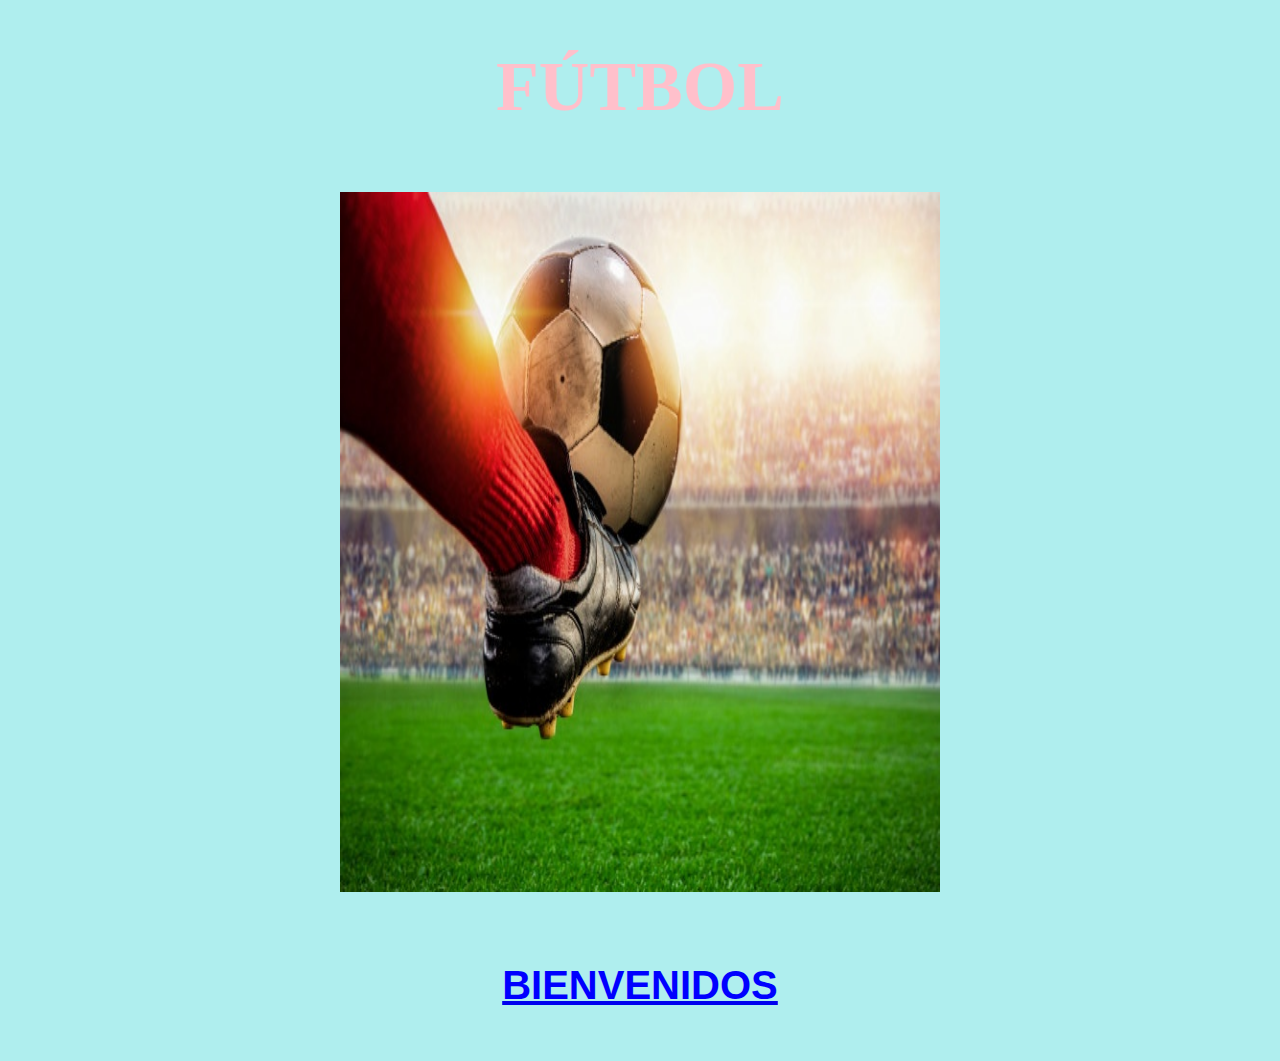
<file: index.html>
<!DOCTYPE HTML>
<html>
<head>
<meta name="autor" content="Johan Ramirez Lemus"/>
<meta name="description" content="esta pagina contiene información relacionada con fútbol">
<meta http-equiv="content-type" content="text/html;charset=UTF-8"/>
<title>fútbol</title>
<link rel="stylesheet" type="text/css" href="formato.css" media="all"/>
</head>
<body>
<H1>FÚTBOL</H1>
<br>
<img src="imagen1.jpg" title="https://www.freepik.es/foto-gratis/atleta-cultivos-pateando-balon-futbol_2222108.htm" width="600" height="700" class="imgcenter">
<br>
<a href="marcos.html"><h4>BIENVENIDOS</h4></a>
</body>
</html>
</file>
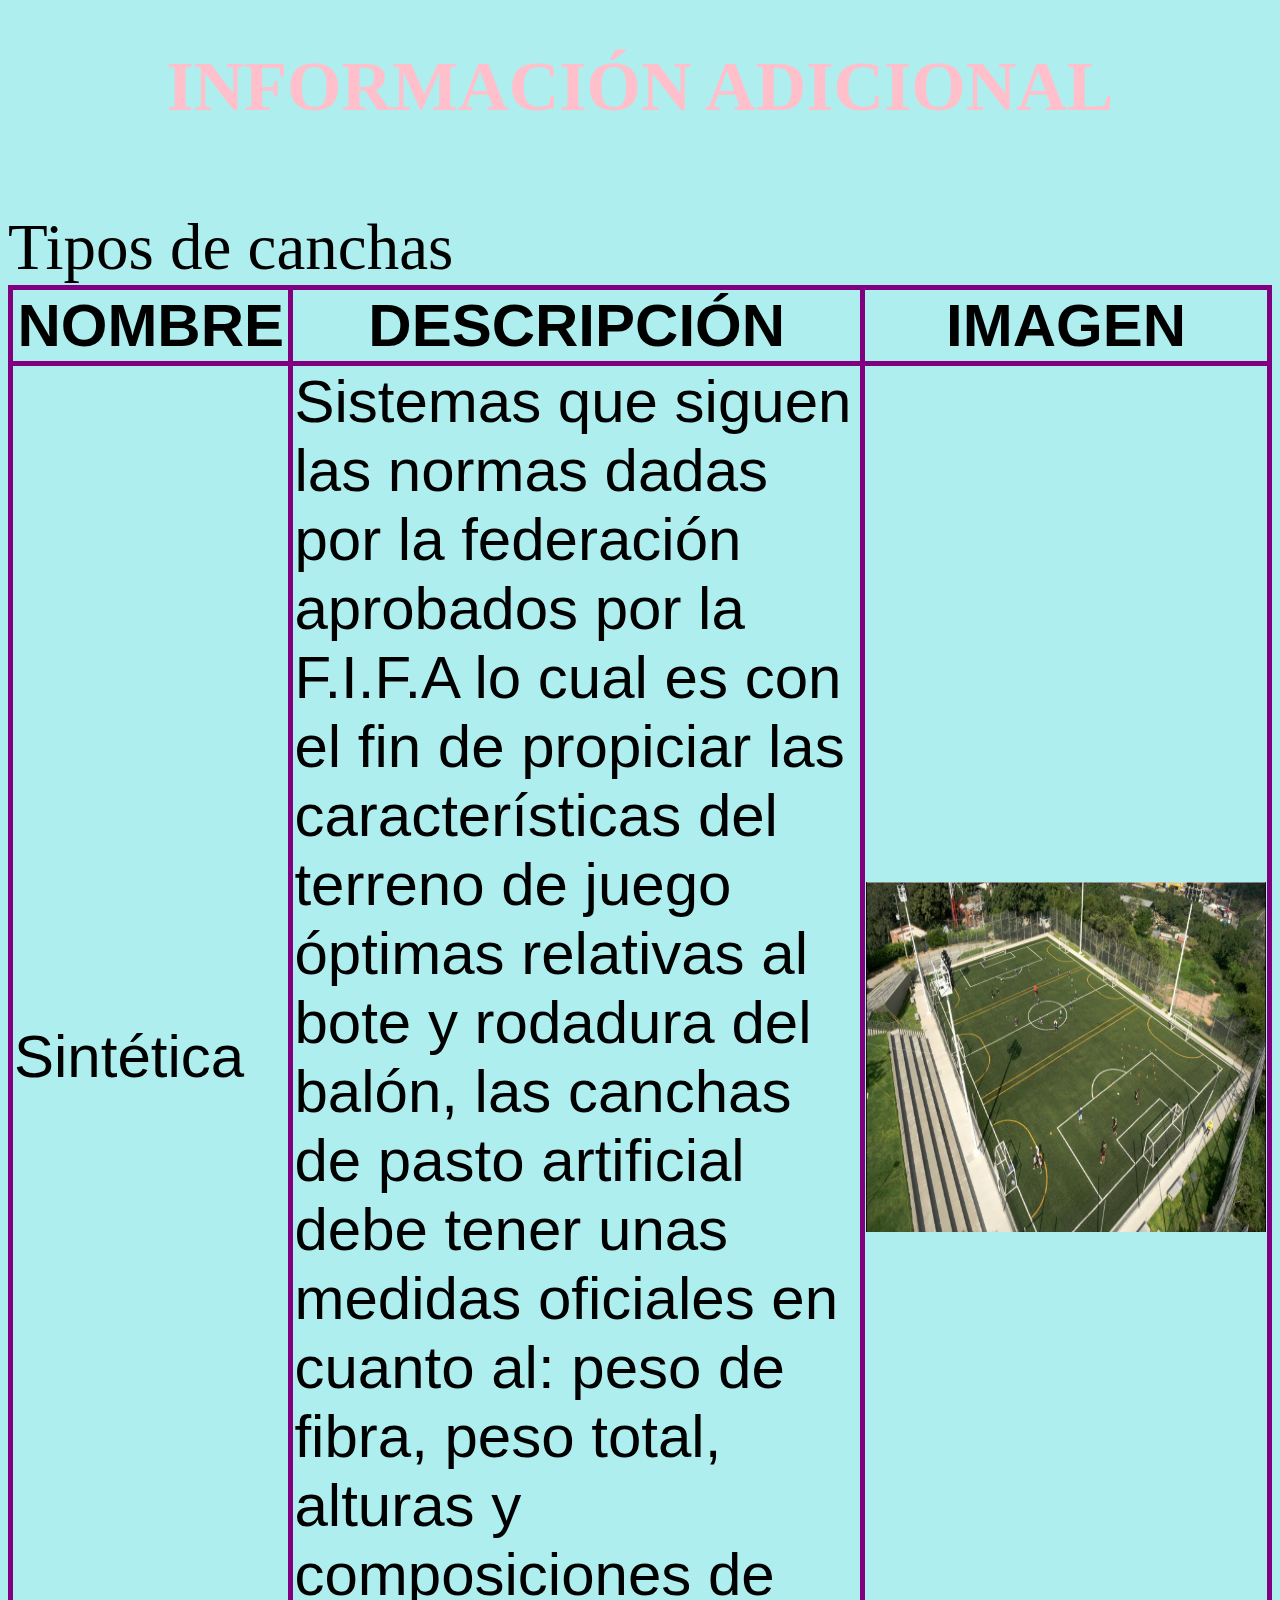
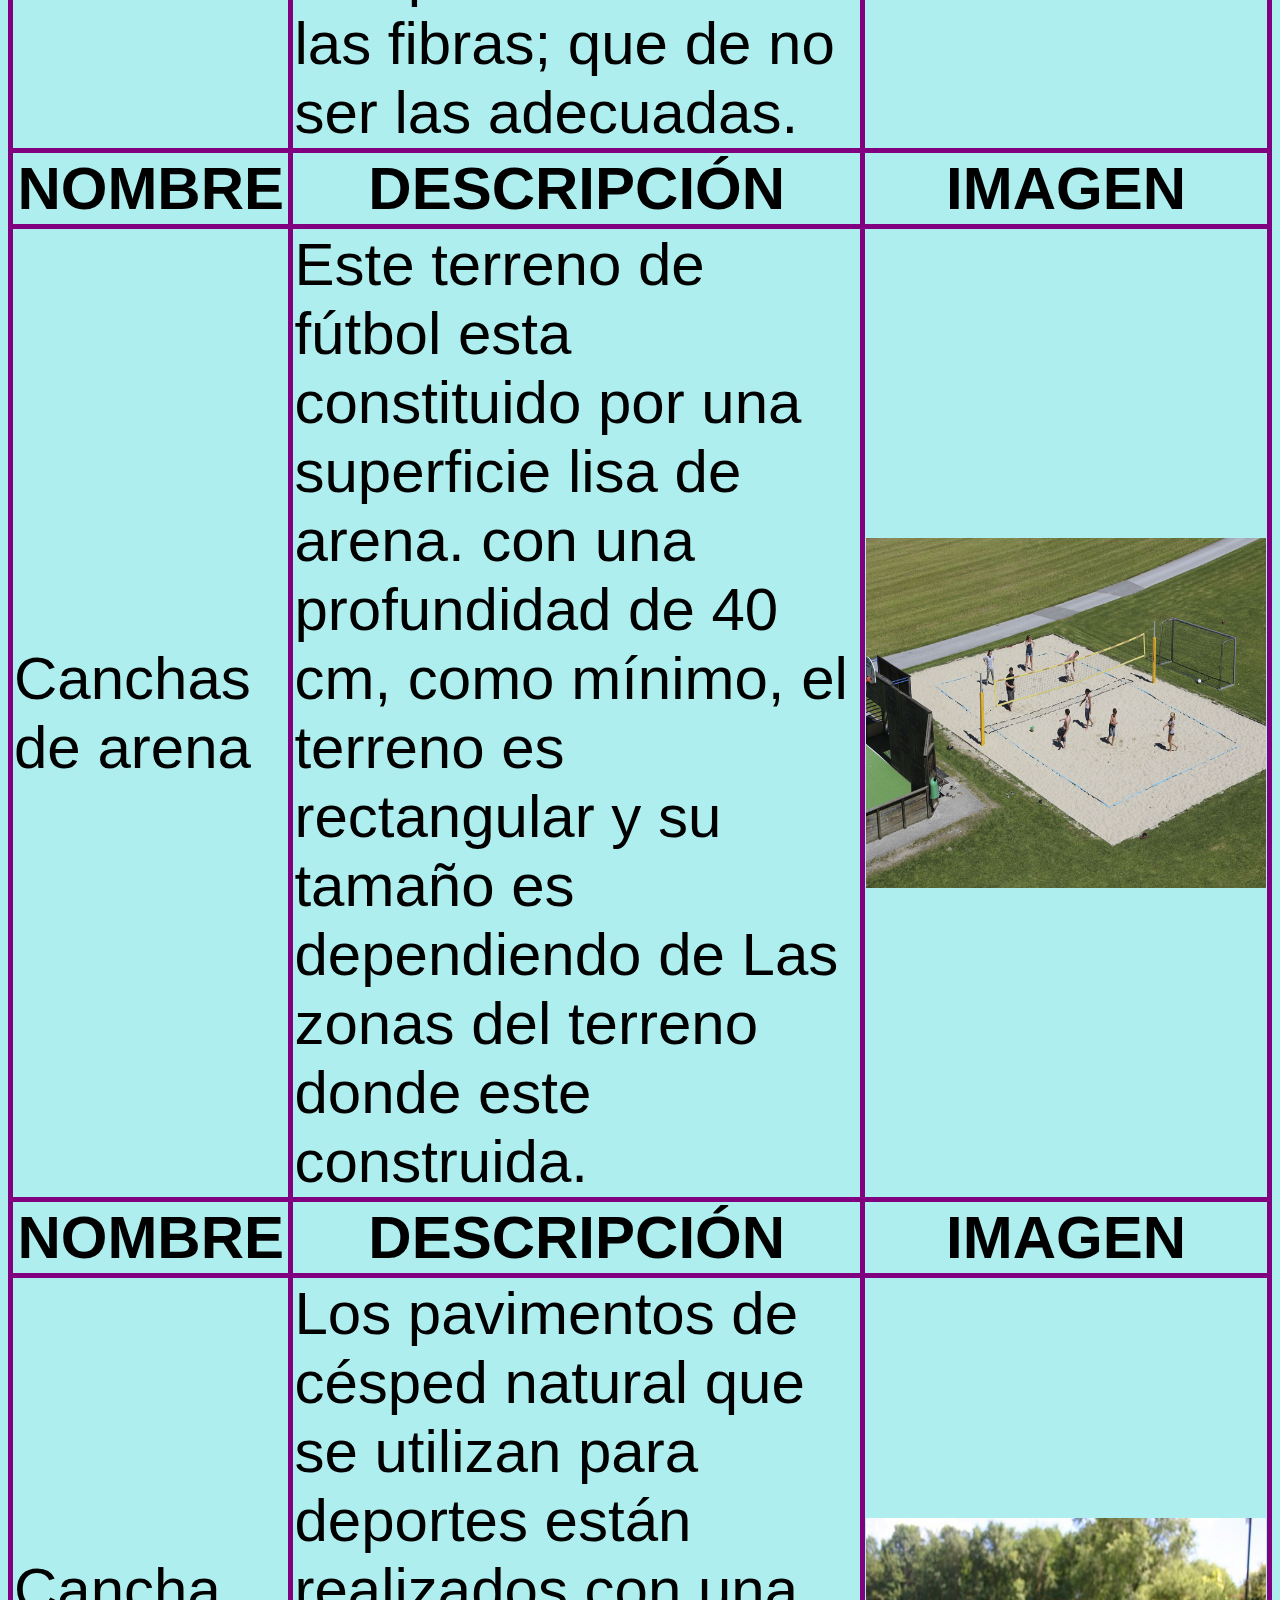
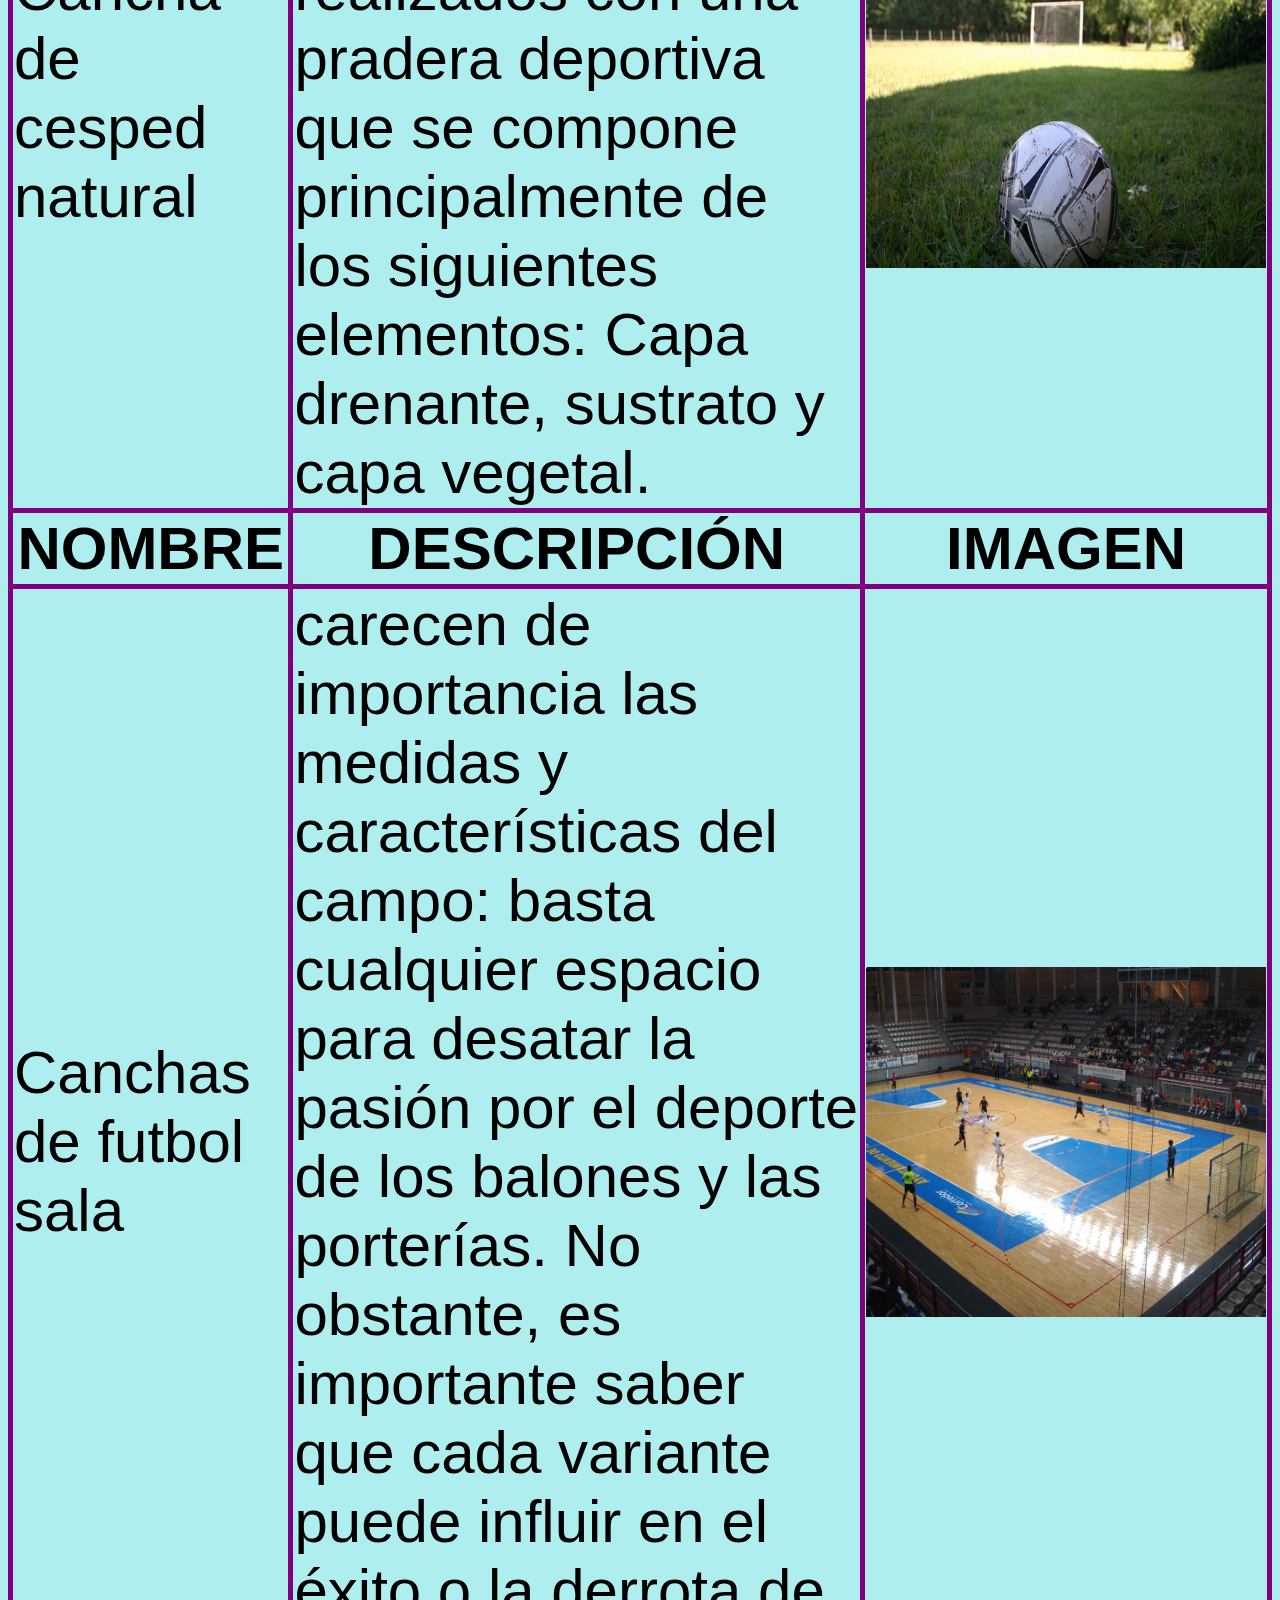
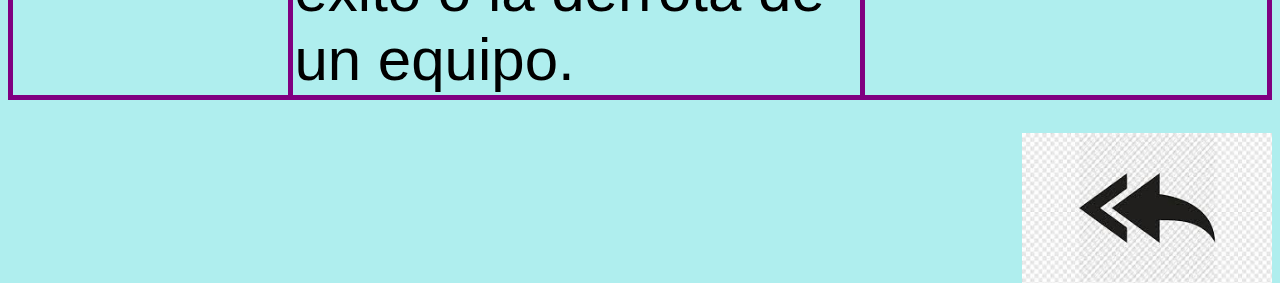
<file: adicional.html>
<!DOCTYPE HTML>
<html>
<head>
<meta name="author" content="Johan Ramirez Lemus"/>
<meta name="description" content="Futbol">
<meta http-equiv="Content-Type" content="text/html;charset=UTF-8"/>
<title>Futbol</title>
<link rel="stylesheet" type="text/css" href="formato.css" media="all" />
</head>
<body>
<h1>INFORMACIÓN ADICIONAL</h1>
<br><br>
<table>
<caption>Tipos de canchas</caption>
<tr><th>NOMBRE</th><th>DESCRIPCIÓN</th><th>IMAGEN</th></tr>
<tr><td>Sintética</td>
<td>Sistemas que siguen las normas dadas por la federación  aprobados por la F.I.F.A  lo cual es con el fin de propiciar las características del terreno de juego óptimas relativas al bote y rodadura del balón, las canchas de pasto artificial debe tener unas medidas oficiales en cuanto al:
peso de fibra, peso total, alturas y composiciones de las fibras; que de no ser las adecuadas.</td>
<td><img src="imagen6.jpg" title="https://images.app.goo.gl/bbnrDdBKiyr51xV89" width="400" height="350" class="imgcenter"></td><tr>
<tr><th>NOMBRE</th><th>DESCRIPCIÓN</th><th>IMAGEN</th></tr>
<tr><td>Canchas de arena</td>
<td>Este  terreno de fútbol esta constituido por una superficie lisa de arena. con una profundidad de 40 cm, como mínimo, el  terreno es rectangular  y su tamaño es dependiendo de  Las  zonas del terreno donde este construida.</td>
<td><img  src="imagen7.jpg" title="https://images.app.goo.gl/LkMzjxXQv4VoArPG9" width="400" height="350" class="imgcenter"></td><tr>
<tr><th>NOMBRE</th><th>DESCRIPCIÓN</th><th>IMAGEN</th></tr>
<tr><td>Cancha de cesped natural</td>
<td>Los pavimentos de césped natural que se utilizan para deportes están realizados con una pradera deportiva que se compone principalmente de los siguientes elementos: Capa drenante, sustrato y capa vegetal.</td>
<td><img src="imagen8.jpg" title="https://images.app.goo.gl/oUZjpzSdCyFMjwG6A" width="400" height="350" class="imgcenter"></td><tr>
<tr><th>NOMBRE</th><th>DESCRIPCIÓN</th><th>IMAGEN</th></tr>
<tr><td>Canchas de futbol sala</td>
<td>carecen de importancia las medidas y características del campo: basta cualquier espacio para desatar la pasión por el deporte de los balones y las porterías. No obstante, es importante saber que cada variante puede influir en el éxito o la derrota de un equipo.</td>
<td><img src="imagen9.jpg" title="https://images.app.goo.gl/yVNTccGxwMWxbd986" width="400" height="350" class="imgcenter"></td><tr>
</table>
<br>
<br>
<a href="contenido.html"><img src="imagen3.jpg" title="https://images.app.goo.gl/GerqRUdz4vZ1AAfo7" width="250" height="150" class="imgright"></a>
</body>
</html>
</file>
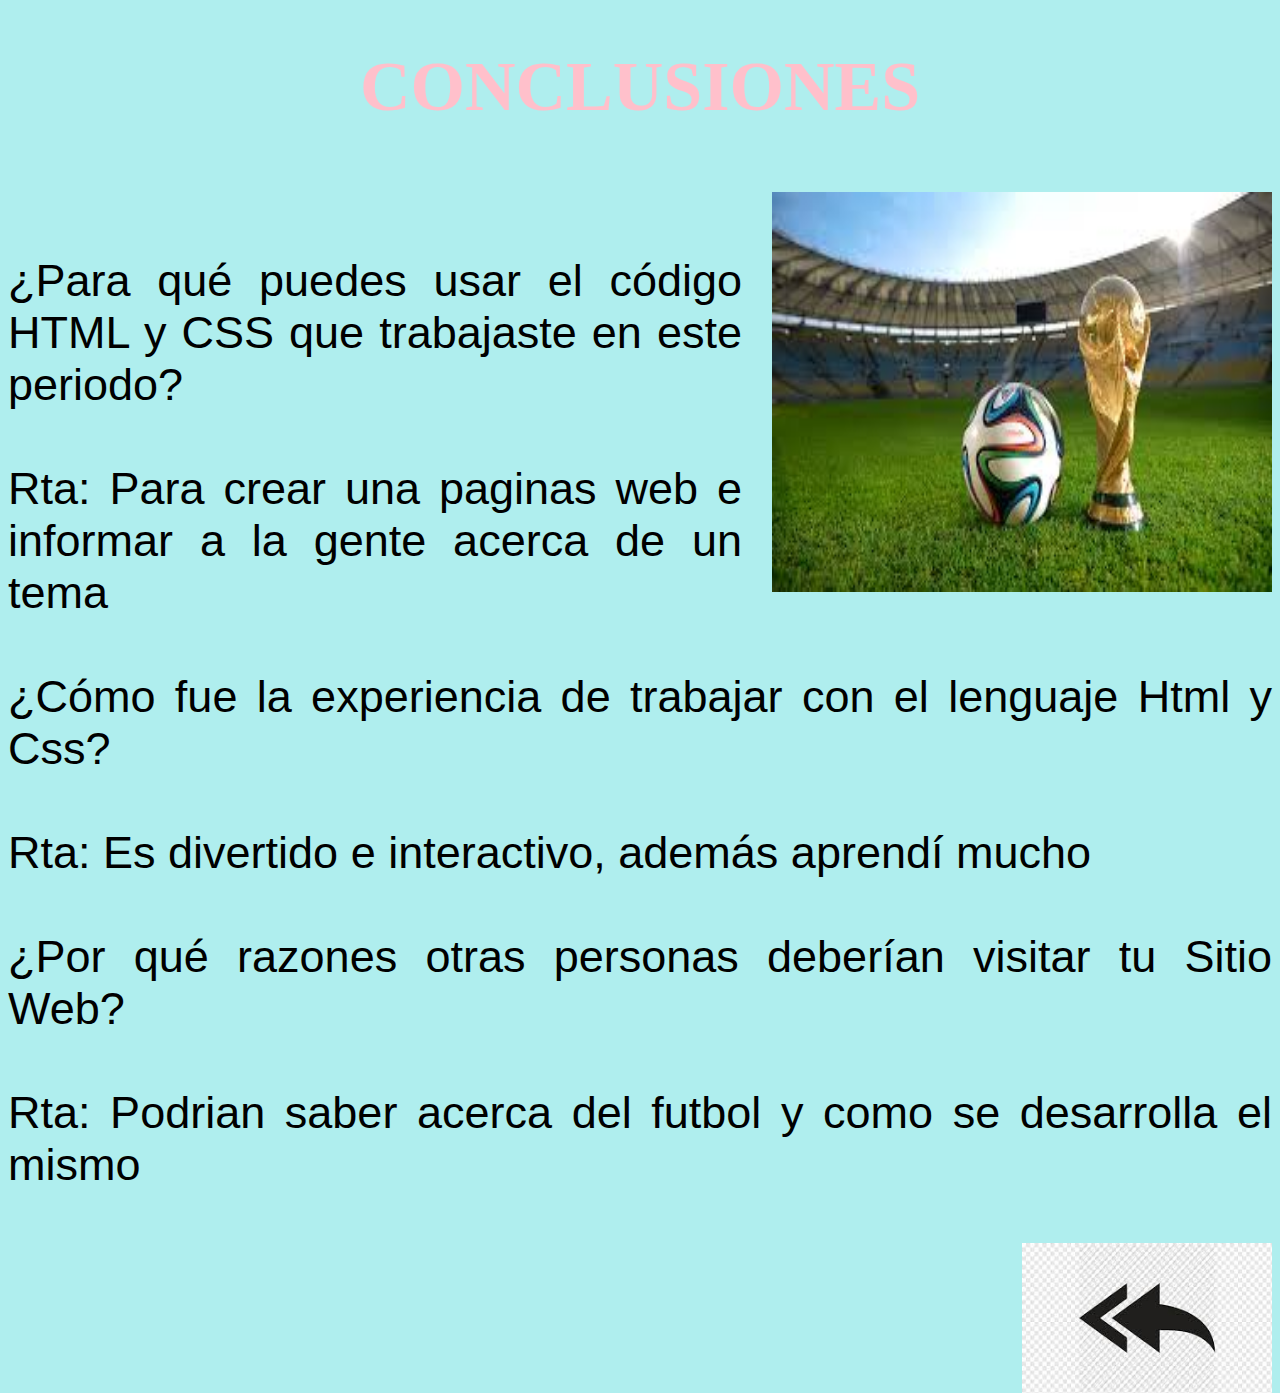
<file: conclusiones.html>
<!DOCTYPE HTML>
<html>
<head>
<meta name="author" content="Johan Ramirez Lemus"/>
<meta name="description" content="Futbol">
<meta http-equiv="Content-Type" content="text/html;charset=UTF-8"/>
<title>Futbol</title>
<link rel="stylesheet" type="text/css" href="formato.css" media="all" />
</head>
<body>
<h1>CONCLUSIONES</h1>
<br>
<img src="imagen19.jpg" title="https://images.app.goo.gl/Hnji3kxvkyaii3Pk8" width="500" height="400"
class="imgright">
<br>
<p>¿Para qué puedes usar el código HTML y CSS que trabajaste en este periodo?
<br><br>
Rta: Para crear una paginas web e informar a la gente acerca de un tema
<br><br>
¿Cómo fue la experiencia de trabajar con el lenguaje Html y Css?
<br><br>
Rta: Es divertido e interactivo, además aprendí mucho
<br><br>
¿Por qué razones otras personas deberían visitar tu Sitio Web?
<br><br>
Rta: Podrian saber acerca del futbol y como se desarrolla el mismo
<br><br>
<a href="contenido.html"><img src="imagen3.jpg" title="https://images.app.goo.gl/GerqRUdz4vZ1AAfo7" width="250" height="150" class="imgright"></a>
</body>
</html>
</file>
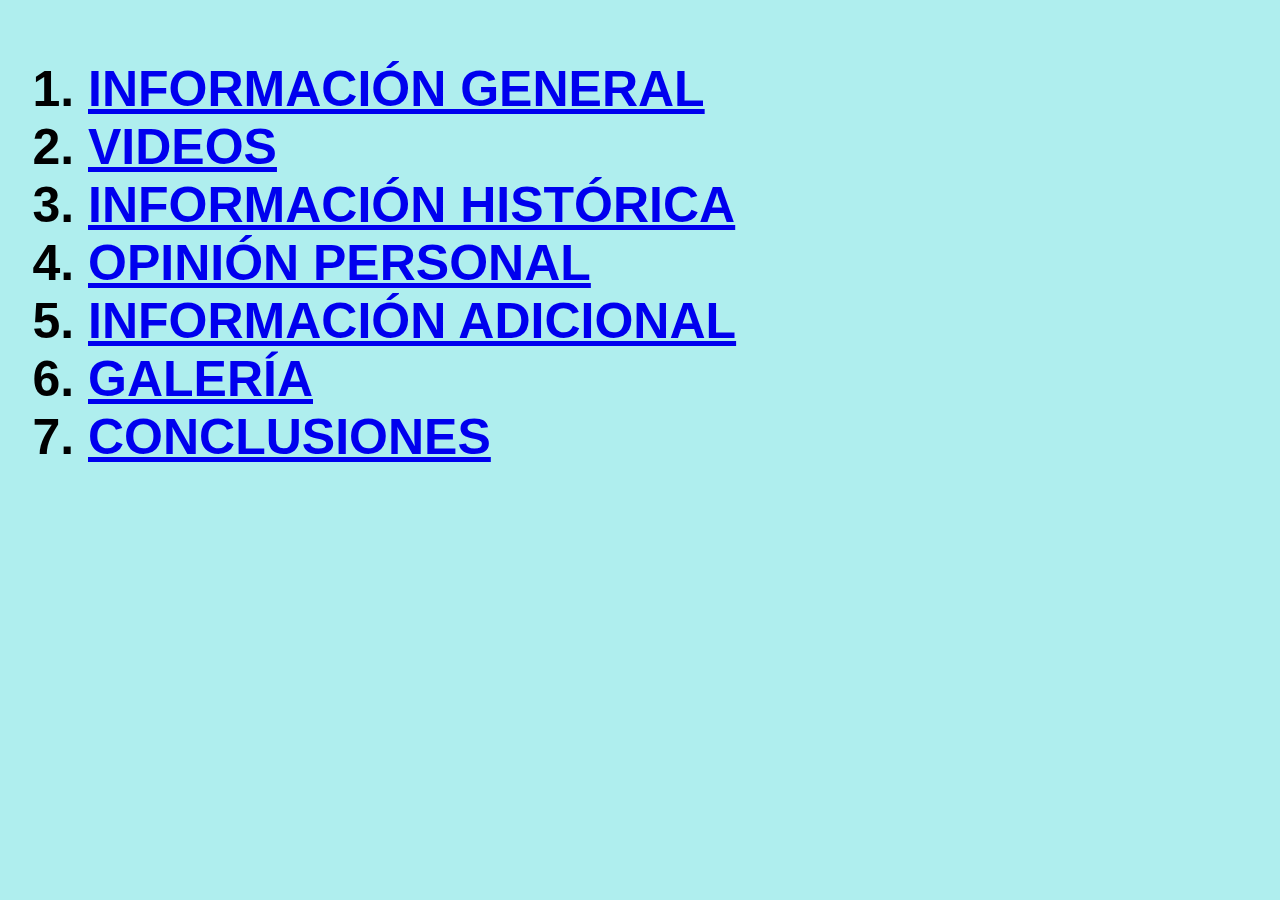
<file: contenido.html>
<!DOCTYPE HTML>
<html>
<head>
<meta name="autor" content="Johan Ramirez Lemus"/>
<meta name="description" content="esta pagina contiene información relacionada con fútbol">
<meta http-equiv="content-type" content="text/html;charset=UTF-8"/>
<title>fútbol</title>
<link rel="stylesheet" type="text/css" href="formato.css" media="all"/>
</head>
<body>
<h2>
<blockquote>
<ol>
<li><a href="general.html">INFORMACIÓN GENERAL</a>
<li><a href="videos.html">VIDEOS</a>
<li><a href="historica.html">INFORMACIÓN HISTÓRICA</a>
<li><a href="opinión.html">OPINIÓN PERSONAL</a>
<li><a href="adicional.html">INFORMACIÓN ADICIONAL</a>
<li><a href="galeria.html">GALERÍA</a>
<li><a href="conclusiones.html">CONCLUSIONES</a>
</ol>
</blockquote>
</h2>
</body>
</html>
</file>
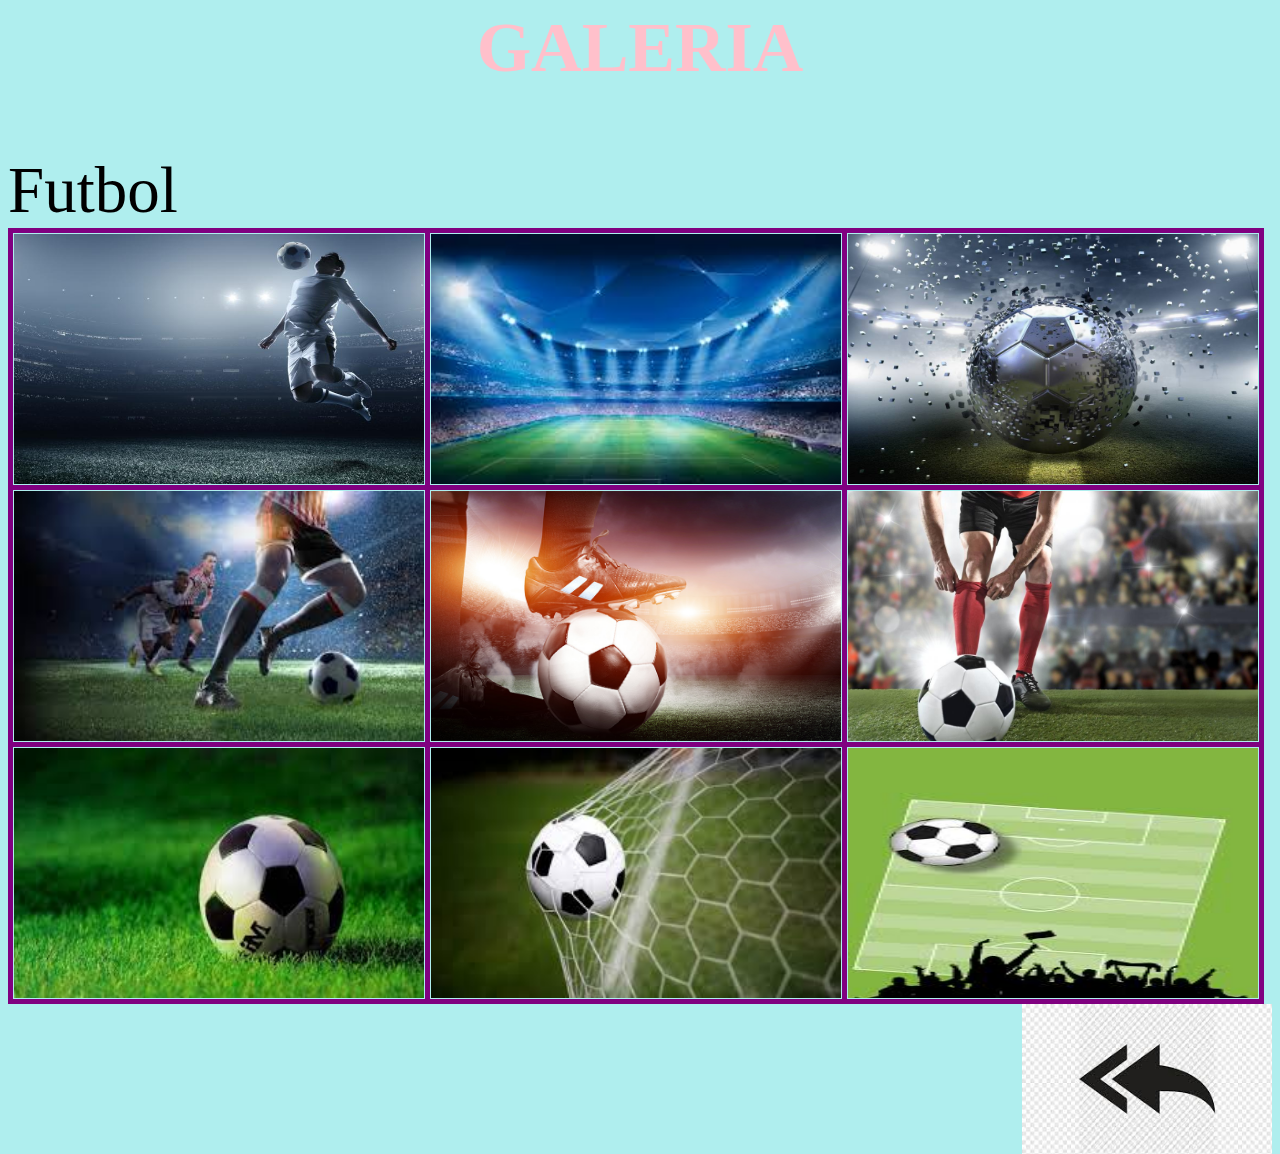
<file: galeria.html>
<meta http-equiv="Content-Type" content="text/html;charset=UTF-8"/>
<title>Tennis</title>
<link rel="stylesheet" type="text/css" href="formato.css" media="all" />
</head>
<body>
<h1>GALERIA</h1>
<br>
<table>
<caption>Futbol</caption>

<tr><td><img src="imagen10.jpg" title="https://images.app.goo.gl/RtiwDujW1qbGQeyYA" width="410" height="250" class="imgcenter"></td>
<td><img src="imagen11.jpg" title="https://images.app.goo.gl/RctknDwPQ1BbAgGg7" width="410" height="250" class="imgcenter"></td>
<td><img src="imagen12.jpg" title="https://images.app.goo.gl/nAJpD9manN4xdw8E9" width="410" height="250" class="imgcenter"></td></t>

<tr><td><img src="imagen13.jpg" title="https://images.app.goo.gl/S51PeD3U9zSih9tX7" width="410" height="250" class="imgcenter"></td>
<td><img src="imagen14.jpg" title="https://images.app.goo.gl/CFKqxiQX7Jj3ZhNi7" width="410" height="250" class="imgcenter"></td>
<td><img src="imagen15.jpg" title="https://images.app.goo.gl/cfHnXnkzENW2xHng7" width="410" height="250" class="imgcenter"></td></tr>

<tr><td><img src="imagen16.jpg" title="https://images.app.goo.gl/wGRMLgZfPwUPboHSA" width="410" height="250" class="imgcenter"></td>
<td><img src="imagen17.jpg" title="https://images.app.goo.gl/B1R4JwBhAPXQLFV89" width="410" height="250" class="imgcenter"></td>
<td><img src="imagen18.jpg" title="https://images.app.goo.gl/1jV3vPRjRvsSke2m6" width="410" height="250" class="imgcenter"></td></tr>

</table>
<a href="contenido.html"><img src="imagen3.jpg" title="https://images.app.goo.gl/GerqRUdz4vZ1AAfo7" width="250" height="150" class="imgright"></a>
</body>
</html>
</file>
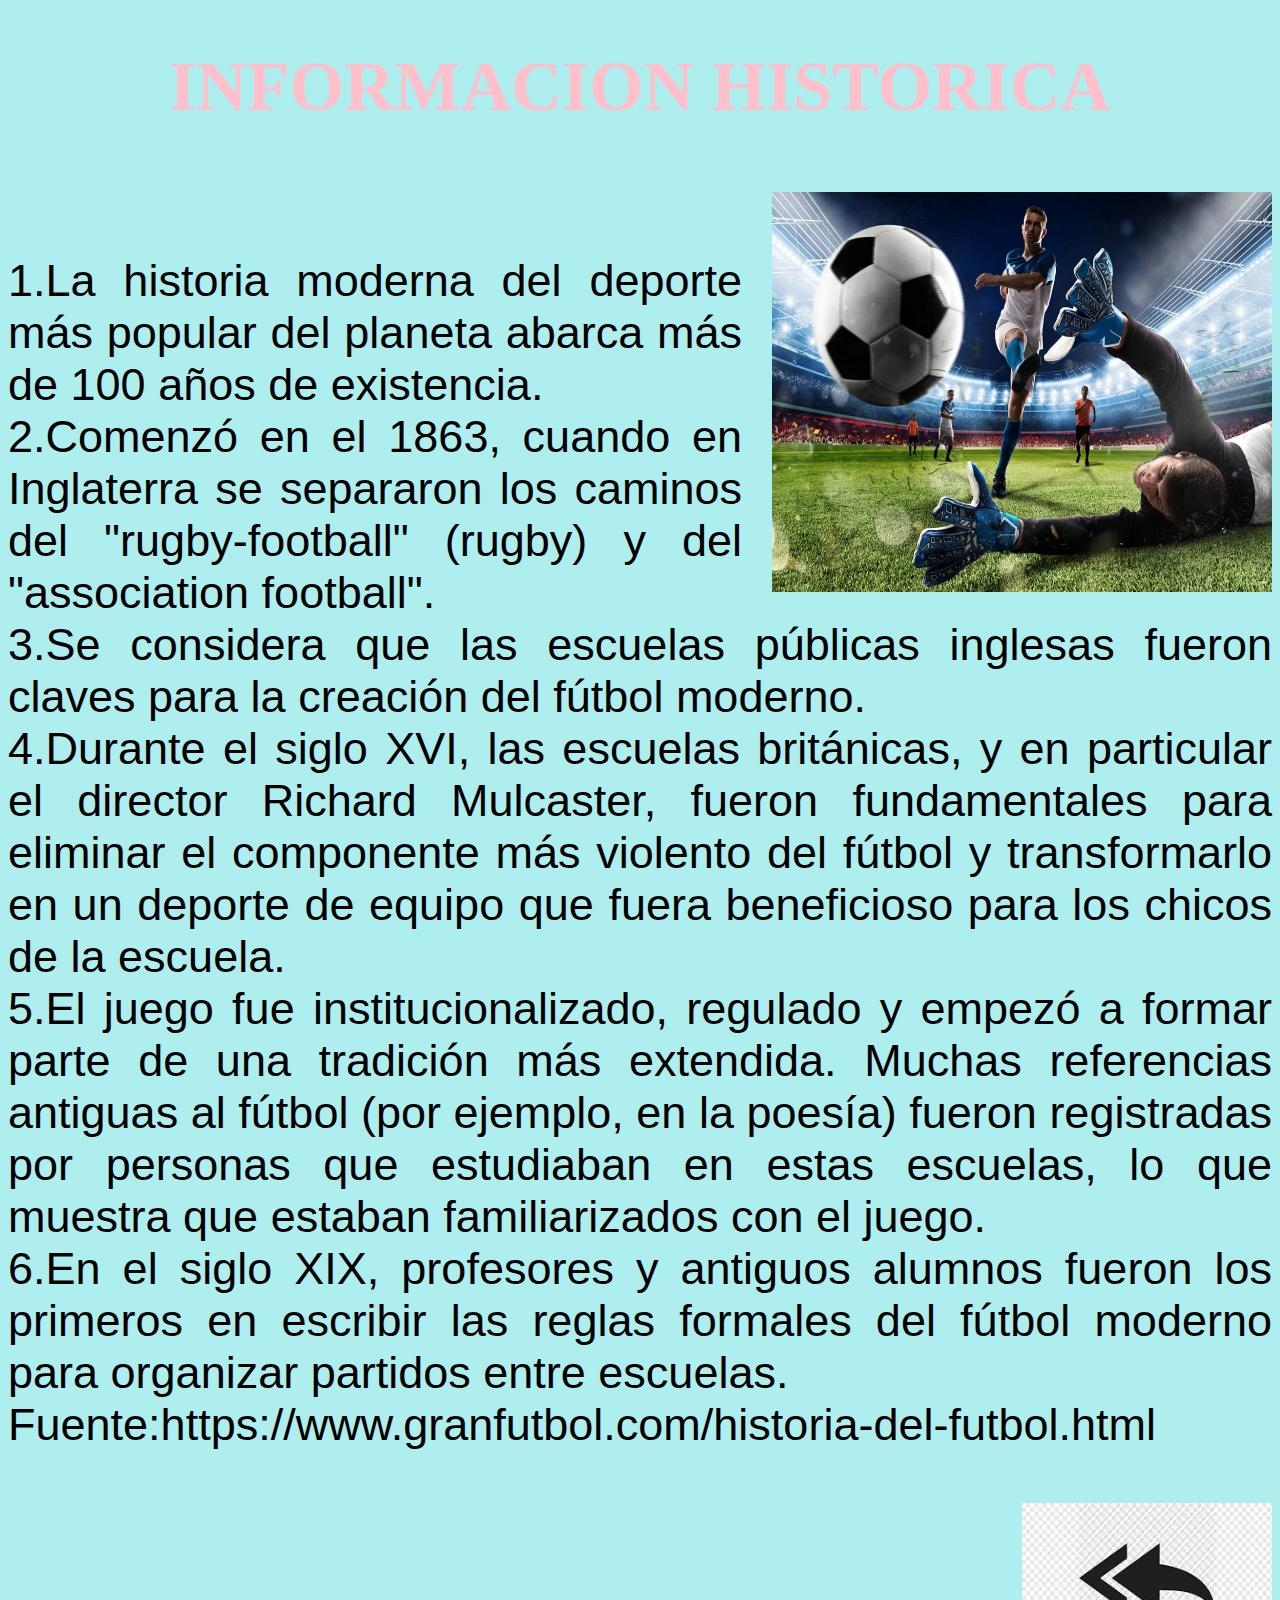
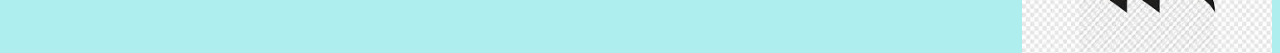
<file: historica.html>
<!DOCTYPE HTML>
<html>
<head>
<meta name="author" content="Johan Ramirez Lemus"/>
<meta name="description" content="Futbol">
<meta http-equiv="Content-Type" content="text/html;charset=UTF-8"/>
<title>Futbol</title>
<link rel="stylesheet" type="text/css" href="formato.css" media="all" />
</head>
<body>
<h1>INFORMACION HISTORICA</h1>
<br>
<img src="imagen4.jpg" title="https://images.app.goo.gl/VwZR2CdB8tw3zs3A9" width="500" height="400"
class="imgright">
<br>
<p>1.La historia moderna del deporte más popular del planeta abarca más de 100 años de existencia.
<br>
2.Comenzó en el 1863, cuando en Inglaterra se separaron los caminos del "rugby-football" (rugby) y del "association football".
<br>
3.Se considera que las escuelas públicas inglesas fueron claves para la creación del fútbol moderno.
<br>
4.Durante el siglo XVI, las escuelas británicas, y en particular el director Richard Mulcaster, fueron fundamentales para eliminar el componente más violento del fútbol y transformarlo en un deporte de equipo que fuera beneficioso para los chicos de la escuela.
<br>
5.El juego fue institucionalizado, regulado y empezó a formar parte de una tradición más extendida. Muchas referencias antiguas al fútbol (por ejemplo, en la poesía) fueron registradas por personas que estudiaban en estas escuelas, lo que muestra que estaban familiarizados con el juego.
<br>
6.En el siglo XIX, profesores y antiguos alumnos fueron los primeros en escribir las reglas formales del fútbol moderno para organizar partidos entre escuelas.
<br>
Fuente:https://www.granfutbol.com/historia-del-futbol.html
<br>
<br>
<a href="contenido.html"><img src="imagen3.jpg" title="https://images.app.goo.gl/GerqRUdz4vZ1AAfo7" width="250" height="150" class="imgright"></a>
</body>
</html>
</file>
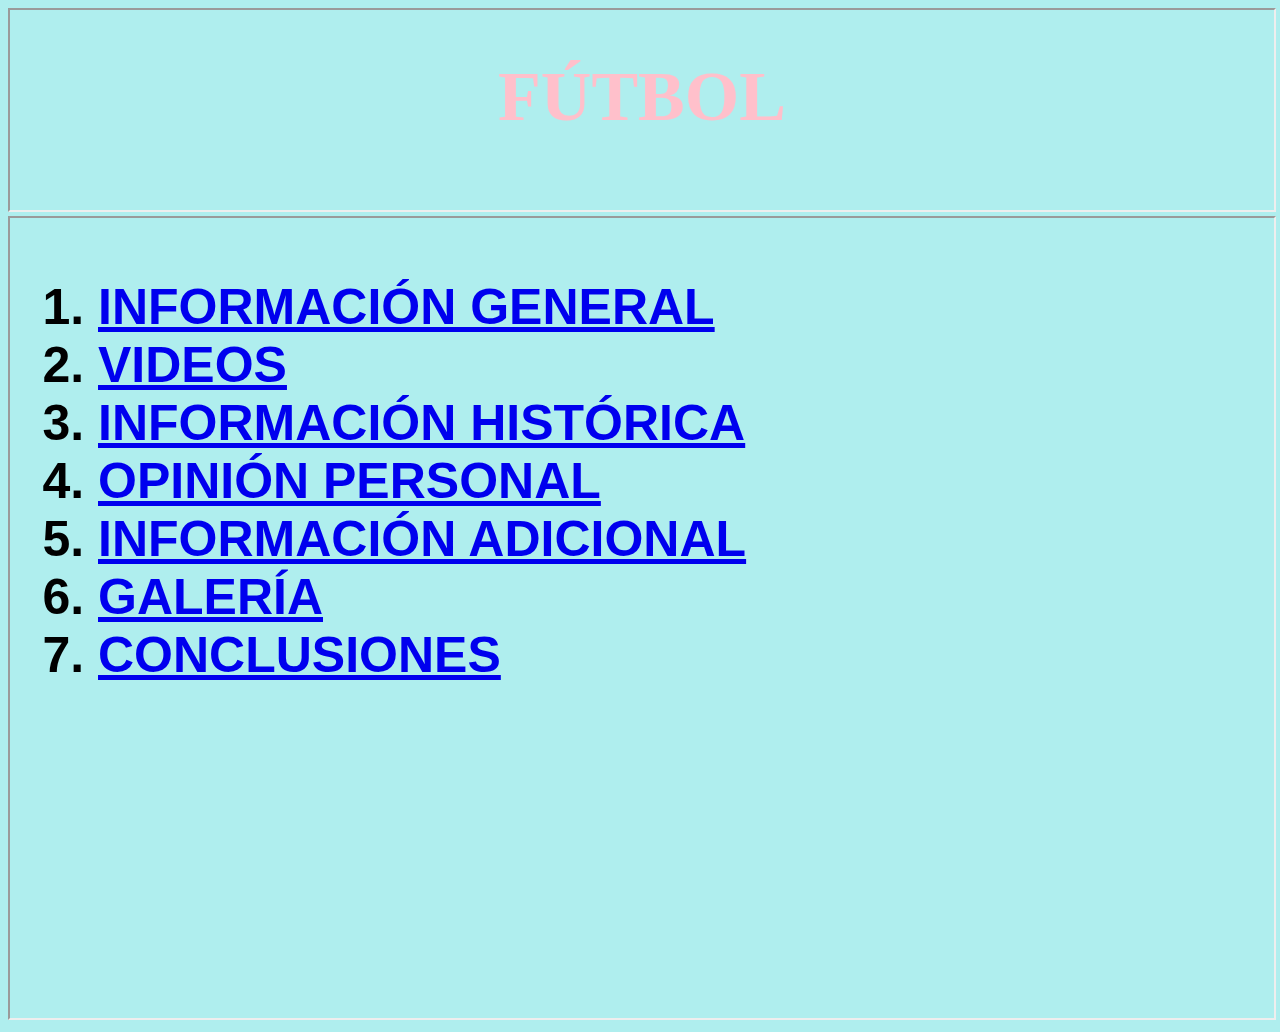
<file: marcos.html>
<!DOCTYPE HTML>
<html>
<head>
<meta name="author" content="Johan Ramirez Lemus"/>
<meta name="description" content="esta pagina contiene informacion relacionada con fútbol">
<meta http-equiv="content-type" content="text/html;charset=UTF-8"/>
<title>fútbol</title>
<link rel="stylesheet" type="text/css" href="formato.css" media="all"/>
</head>
<iframe title="marco para el titulo" width="100%" height="200" src="titulo.html">
</iframe>
<iframe title="marco para el contenido" width="100%" height="800" src="contenido.html">
</html>
</file>
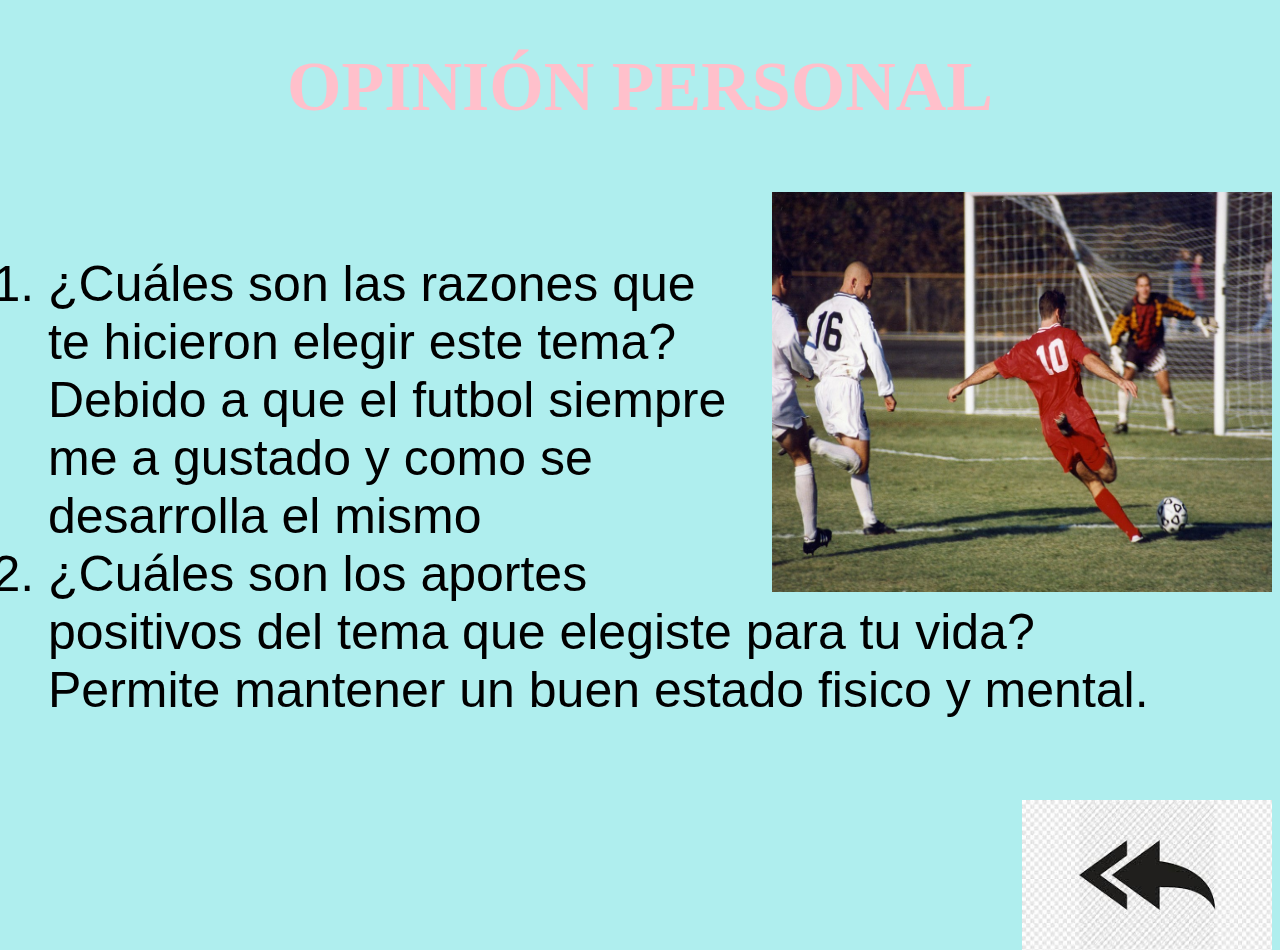
<file: opinión.html>
<!DOCTYPE HTML>
<html>
<head>
<meta name="author" content="Johan Ramirez Lemus"/>
<meta name="description" content="Futbol">
<meta http-equiv="Content-Type" content="text/html;charset=UTF-8"/>
<title>Futbol</title>
<link rel="stylesheet" type="text/css" href="formato.css" media="all" />
</head>
<body>
<h1>OPINIÓN PERSONAL</h1>
<br>
<img src="imagen5.jpg" title="https://images.app.goo.gl/X7w4GKH2hHwXgK1x9" width="500" height="400"
class="imgright">
<br>
<p><ol>
<li>¿Cuáles son las razones que te hicieron elegir este tema?
<br>
Debido a que el futbol siempre me a gustado y como se desarrolla el mismo
<br>
<li>¿Cuáles son los aportes positivos del tema que elegiste para tu vida?
<br>
Permite mantener un buen estado fisico y mental.</p></ol>
<br>
<br>
<a href="contenido.html"><img src="imagen3.jpg" title="https://images.app.goo.gl/GerqRUdz4vZ1AAfo7" width="250" height="150" class="imgright"></a>
</body>
</html>
</file>
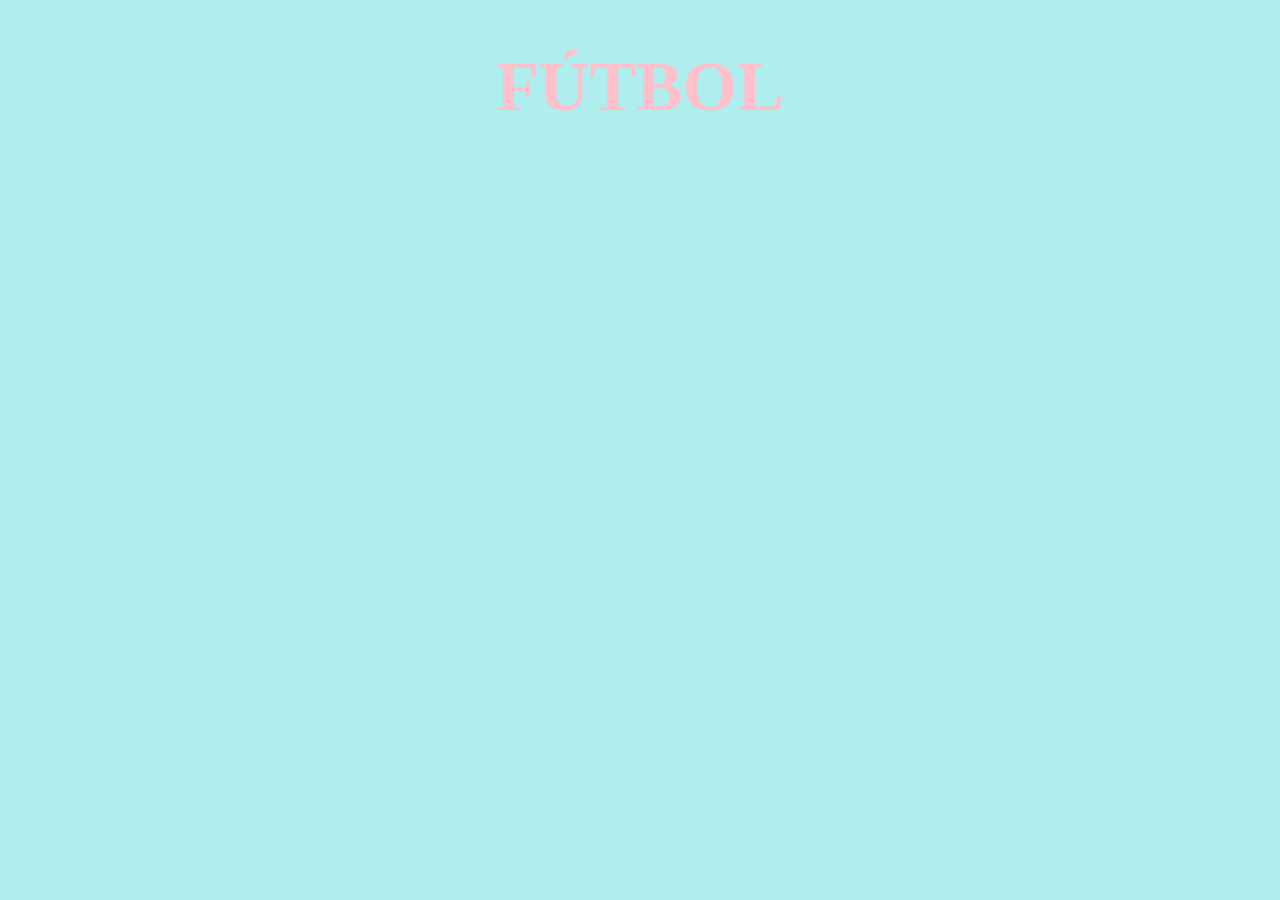
<file: titulo.html>
<!DOCTYPE HTML>
<html>
<head>
<meta name="autor" content="Johan Ramirez Lemus"/>
<meta name="description" content="esta pagina contiene información relacionada con fútbol">
<meta http-equiv="content-type" content="text/html;charset=UTF-8"/>
<title>fútbol</title>
<link rel="stylesheet" type="text/css" href="formato.css" media="all"/>
</head>
<body>
<H1>FÚTBOL</H1>
</body>
</html>
</file>
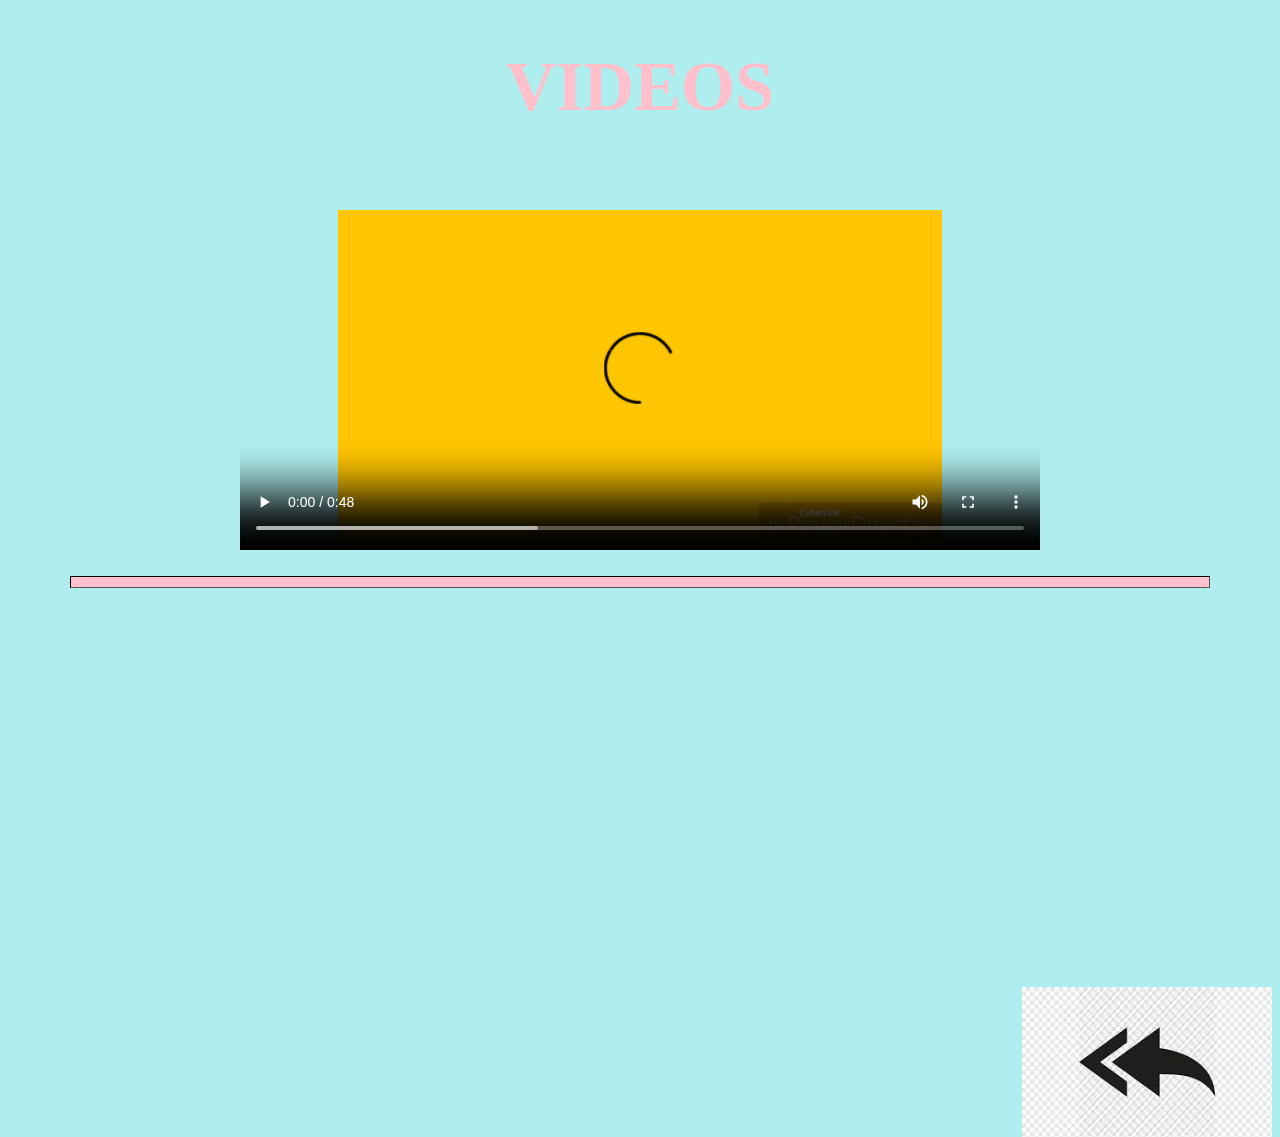
<file: videos.html>
<!DOCTYPE HTML>
<html>
<head>
<meta name="author" content="Johan Ramirez Lemus"/>
<meta name="description" content="Futbol">
<meta http-equiv="Content-Type" content="text/html;charset=UTF-8"/>
<title>Futbol</title>
<link rel="stylesheet" type="text/css" href="formato.css" media="all" />
</head>
<body>
<h1>VIDEOS</h1>
<br>
<br>
<video width="800" height="340" controls="true">
    <source src="video1.mp4" type="video/mp4">
</video>
<br>
<hr>
<br>
<div style="text-align:center;">
<iframe width="560" height="315" src="https://www.youtube.com/embed/28V2ucRAPzs" frameborder="0" allow="accelerometer; autoplay; clipboard-write; encrypted-media; gyroscope; picture-in-picture" allowfullscreen></iframe>
</div>
<br>
<br><br>
<a href="contenido.html"><img src="imagen3.jpg" title="https://images.app.goo.gl/GerqRUdz4vZ1AAfo7" width="250" height="150" class="imgright"></a>
</body>
</html>
</file>
<file: formato.css>
body{
background-color:#AFEEEE;
}
h1{
color:pink;
font-weight:bold;
font-family:"Sketch sherif";
font-size:70px;
text-align:center;
}
IMG.imgcenter{
display:block;
margin-left:auto;
margin-right:auto;
border:none;
}
h4{
color:Blue;
font-family:"Arial";
font-size:40px;
text-align:center;
}
h2{
color:blue;
font-family:"Arial";
font-size:60px;
text-align:LEFT;
}
IMG.imgright{
display:block;
float:right;
margin-left:30px;
margin-right:0;
border:none;
}
p{
font-family:"Arial";
font-size:45px;
text-align:justify;
}
video{
width:800px;
height:640;
display:block;
margin-left:auto;
margin-right:auto;
}
hr{height:10px;
background-color:pink;
width:90%;
border-color:black;
}
h1{
color:pink;
font-weight:bold;
font-family:"Sketch sherif";
font-size:70px;
text-align:center;<!DOCTYPE HTML>
}
h5{
color: Blue;
font-family:"Arial";
    font-size:40px;
    text-align:LEFT;
}
li{
color:black;
font-family:"Arial";
    font-size:50px;
    text-align:LEFT;
}
table{
border-collapse:collapse;
}
td,th{
border:5px solid purple;
font-family:"Arial";
font-size:60px;
}
caption{
font-family:"comic sans Ms";
font-size:65px;
text-align:justify;
}
</file>
